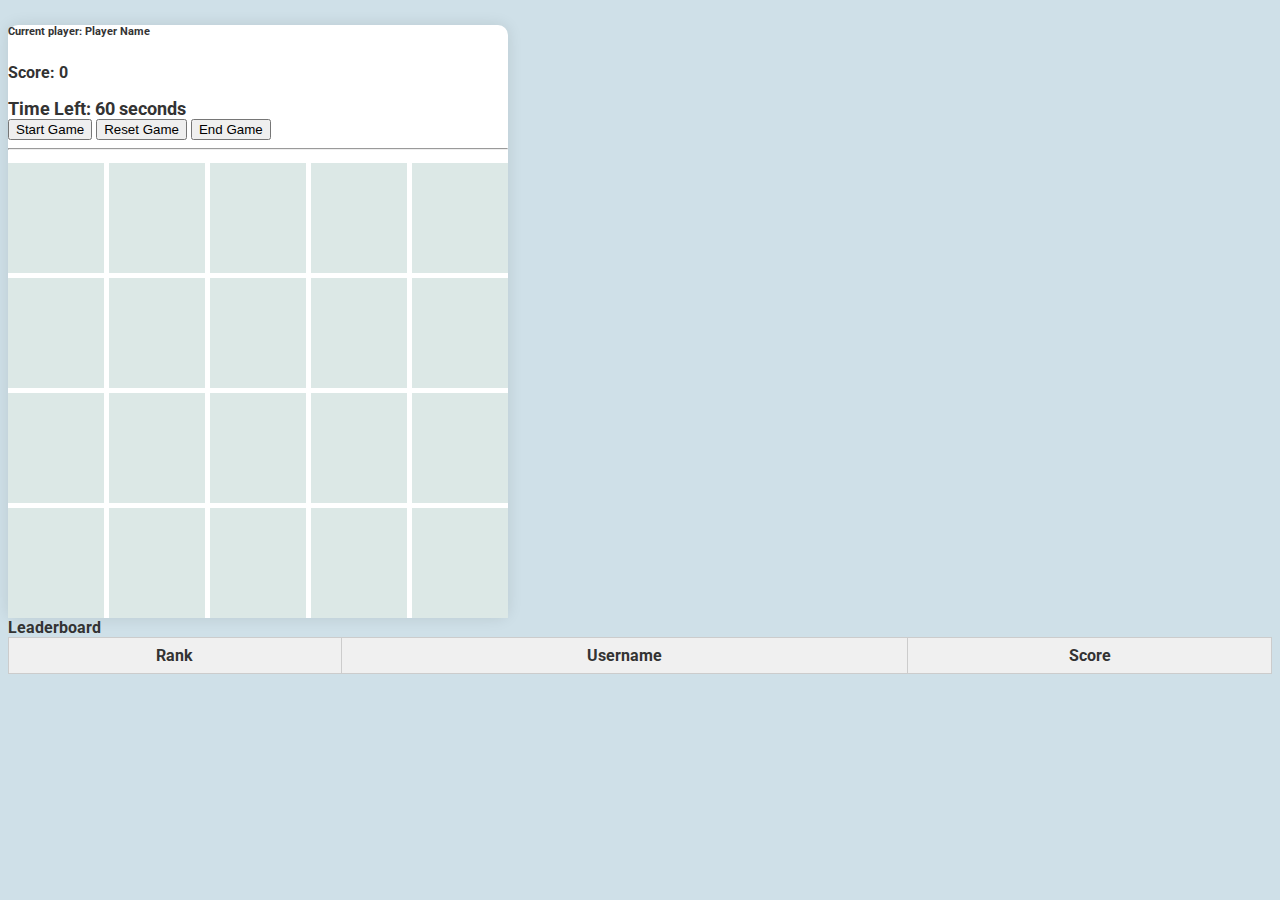
<file: index.html>
<!DOCTYPE html>
<html lang="en">
  <head>
    <meta charset="UTF-8" />
    <meta name="viewport" content="width=device-width, initial-scale=1.0" />
    <title>Memory Game</title>
    <link
      href="https://cdn.jsdelivr.net/npm/bootstrap@5.3.2/dist/css/bootstrap.min.css"
      rel="stylesheet"
      integrity="sha384-T3c6CoIi6uLrA9TneNEoa7RxnatzjcDSCmG1MXxSR1GAsXEV/Dwwykc2MPK8M2HN"
      crossorigin="anonymous"
    />
    <link
      href="https://fonts.googleapis.com/css2?family=Roboto:wght@400;700&display=swap"
      rel="stylesheet"
    />
    <link
      rel="stylesheet"
      href="https://cdnjs.cloudflare.com/ajax/libs/font-awesome/6.5.1/css/all.min.css"
      integrity="sha512-DTOQO9RWCH3ppGqcWaEA1BIZOC6xxalwEsw9c2QQeAIftl+Vegovlnee1c9QX4TctnWMn13TZye+giMm8e2LwA=="
      crossorigin="anonymous"
      referrerpolicy="no-referrer"
    />
    <link rel="stylesheet" href="basic.css" />
    <link rel="stylesheet" href="style.css" />
  </head>
  <body>
    <div class="container-fluid mt-3">
      <div class="row">
        <div class="col-md-6 offset-md-3 mb-4">
          <div class="card shadow-lg mx-auto game-card">
            <div class="card-body p-4 mb-2">
              <i class="fa-solid fa-left-long" id="myIcon"></i>
              <h6
                class="card-subtitle mb-2 text-center"
                id="playerName"
                style="font-weight: bold"
              >
                Current player: lorem ipsum
              </h6>
              <p
                class="mb-1 text-center"
                style="font-weight: bolder"
                id="playerScore"
              >
                Score: 1234
              </p>
              <div class="timer text-center">
                Time Left: <span id="timer">60</span> seconds
              </div>
              <div class="d-flex justify-content-center">
                <div
                  class="btn-group w-100"
                  role="group"
                  aria-label="Game controls"
                >
                  <button
                    class="btn btn-success w-50 m-2"
                    type="button"
                    id="startGameBtn"
                  >
                    <i class="fa-solid fa-gamepad"></i> Start Game
                  </button>
                  <button
                    class="btn btn-primary w-50 m-2"
                    type="button"
                    id="resetGameBtn"
                  >
                    <i class="fas fa-redo-alt"></i> Reset Game
                  </button>
                  <button
                    class="btn btn-danger w-50 m-2"
                    type="button"
                    id="endGameBtn"
                  >
                    <i class="fas fa-xmark"></i> End Game
                  </button>
                </div>
              </div>

              <hr />
              <div class="notGood">
                <div class="eilute">
                  <div class="stulpelis color-hidden"></div>
                  <div class="stulpelis color-hidden"></div>
                  <div class="stulpelis color-hidden"></div>
                  <div class="stulpelis color-hidden"></div>
                  <div class="stulpelis color-hidden"></div>
                </div>
                <div class="eilute">
                  <div class="stulpelis color-hidden"></div>
                  <div class="stulpelis color-hidden"></div>
                  <div class="stulpelis color-hidden"></div>
                  <div class="stulpelis color-hidden"></div>
                  <div class="stulpelis color-hidden"></div>
                </div>
                <div class="eilute">
                  <div class="stulpelis color-hidden"></div>
                  <div class="stulpelis color-hidden"></div>
                  <div class="stulpelis color-hidden"></div>
                  <div class="stulpelis color-hidden"></div>
                  <div class="stulpelis color-hidden"></div>
                </div>
                <div class="eilute">
                  <div class="stulpelis color-hidden"></div>
                  <div class="stulpelis color-hidden"></div>
                  <div class="stulpelis color-hidden"></div>
                  <div class="stulpelis color-hidden"></div>
                  <div class="stulpelis color-hidden"></div>
                </div>
                <!-- Additional rows with squares for the game -->
              </div>
            </div>
          </div>
        </div>
        <div class="col-md-3 mb-4">
          <div class="card shadow-lg leaderboard-card">
            <div class="card-header text-center" style="font-weight: bold">
              <i class="fa-solid fa-ranking-star" style="color: #333"></i>
              Leaderboard
            </div>
            <div
              class="card-body d-flex justify-content-evenly"
              id="leaderboard"
            >
              <!-- Leaderboard content goes here -->
            </div>
          </div>
        </div>
      </div>
    </div>

    <script
      src="https://cdn.jsdelivr.net/npm/bootstrap@5.3.2/dist/js/bootstrap.bundle.min.js"
      integrity="sha384-C6RzsynM9kWDrMNeT87bh95OGNyZPhcTNXj1NW7RuBCsyN/o0jlpcV8Qyq46cDfL"
      crossorigin="anonymous"
    ></script>
    <script src="index.js"></script>
  </body>
</html>
</file>
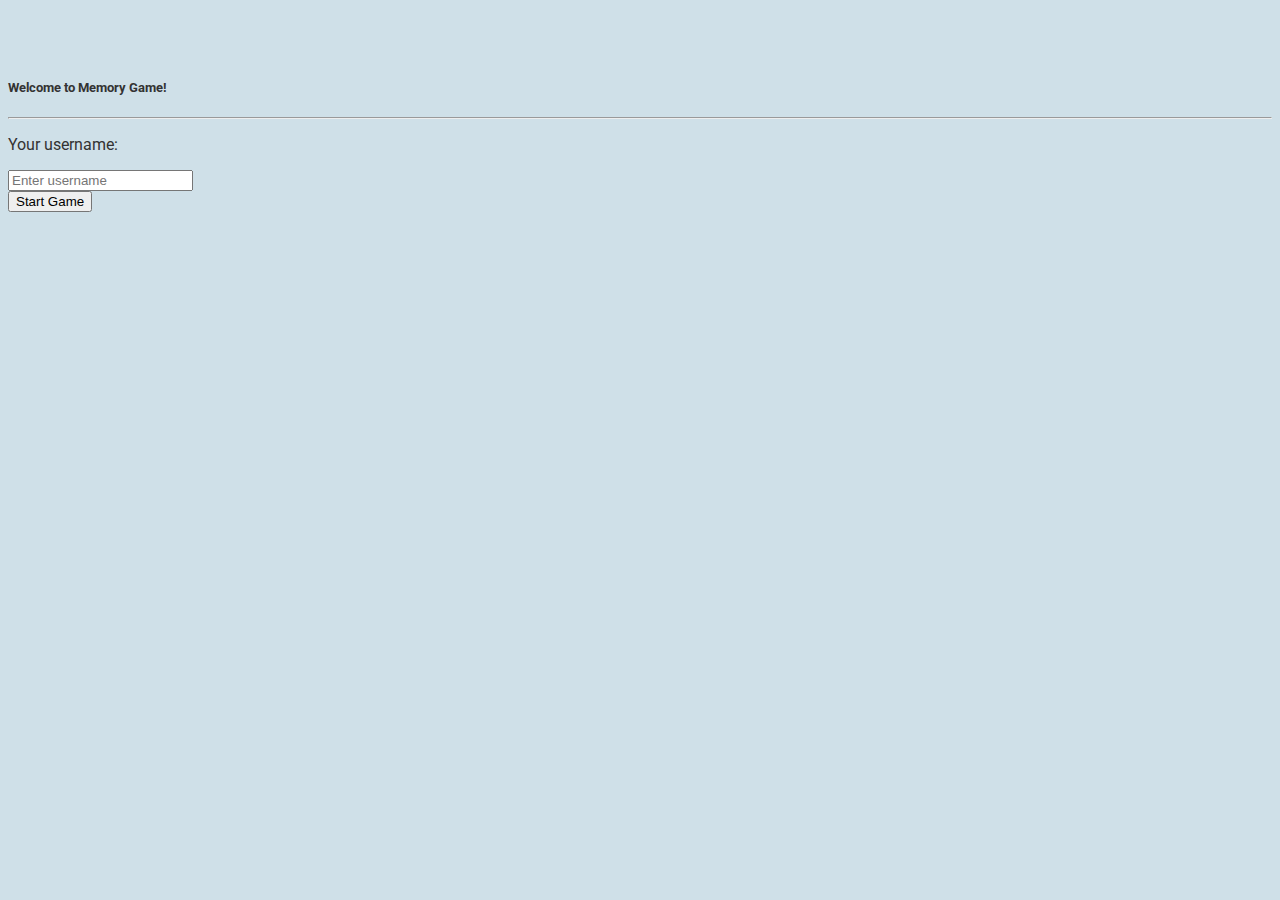
<file: welcoming.html>
<!DOCTYPE html>
<html lang="en">
  <head>
    <meta charset="UTF-8" />
    <meta name="viewport" content="width=device-width, initial-scale=1.0" />
    <title>Memory Game</title>
    <link
      href="https://cdn.jsdelivr.net/npm/bootstrap@5.3.2/dist/css/bootstrap.min.css"
      rel="stylesheet"
      integrity="sha384-T3c6CoIi6uLrA9TneNEoa7RxnatzjcDSCmG1MXxSR1GAsXEV/Dwwykc2MPK8M2HN"
      crossorigin="anonymous"
    />
    <link
      href="https://fonts.googleapis.com/css2?family=Roboto:wght@400;700&display=swap"
      rel="stylesheet"
    />
    <link
      rel="stylesheet"
      href="https://cdnjs.cloudflare.com/ajax/libs/font-awesome/6.5.1/css/all.min.css"
      integrity="sha512-DTOQO9RWCH3ppGqcWaEA1BIZOC6xxalwEsw9c2QQeAIftl+Vegovlnee1c9QX4TctnWMn13TZye+giMm8e2LwA=="
      crossorigin="anonymous"
      referrerpolicy="no-referrer"
    />
    <link rel="stylesheet" href="basic.css" />
  </head>
  <body>
    <div class="container-fluid mt-5 d-flex justify-content-center">
      <div class="card w-25" style="margin-top: 80px; min-width: 300px">
        <div class="card-body">
          <h5 class="card-title text-center" style="font-weight: bold">
            Welcome to Memory Game!
          </h5>
          <hr />
          <p class="card-text">Your username:</p>
          <div class="row">
            <div class="col">
              <input
                type="text"
                class="form-control mb-3"
                id="usernameInput"
                placeholder="Enter username"
                aria-label="Enter username"
                aria-describedby="basic-addon2"
              />
            </div>
          </div>
          <div class="row">
            <div class="col">
              <button
                class="btn btn-success w-100"
                type="button"
                id="startGameBtn"
              >
                <i class="fa-solid fa-gamepad"></i> Start Game
              </button>
            </div>
          </div>
        </div>
      </div>
    </div>

    <script
      src="https://cdn.jsdelivr.net/npm/bootstrap@5.3.2/dist/js/bootstrap.bundle.min.js"
      integrity="sha384-C6RzsynM9kWDrMNeT87bh95OGNyZPhcTNXj1NW7RuBCsyN/o0jlpcV8Qyq46cDfL"
      crossorigin="anonymous"
    ></script>
    <script src="welcoming.js"></script>
  </body>
</html>
</file>
<file: basic.css>
body {
  font-family: "Roboto", sans-serif;
  background-color: #cfe0e8;
  color: #333;
}
</file>
<file: style.css>
.game-card {
  max-width: 500px;
  min-width: 400px;
  background-color: #fff;
  border-radius: 10px;
  border: none;
  box-shadow: 0 0 15px rgba(0, 0, 0, 0.1);
}

.timer {
  font-size: 18px;
  margin-top: 10px;
  font-weight: bold;
  color: #333;
}

.notGood {
  max-width: 100%;
  overflow: hidden;
}

#myIcon {
  font-size: 2em;
  width: 50px;
  color: #333;
  cursor: pointer;
}

.eilute {
  display: flex;
  gap: 5px;
}

.stulpelis {
  flex: 1;
  padding-top: calc(100% / 4 - 15px);
  margin-top: 5px;
  position: relative;
  cursor: pointer;
  transition: opacity 0.5s ease-in-out;
  box-sizing: border-box;
}

.stulpelis.done {
  cursor: default;
}

.stulpelis.done:hover {
  cursor: default;
  box-shadow: none;
}

.stulpelis:hover {
  box-shadow: inset 0px 0px 0px 1px red;
}

.stulpelis.finished {
  opacity: 0;
}

.red {
  background-color: #f06d69;
}

.green {
  background-color: #6dd69e;
}

.blue {
  background-color: #699ed6;
}

.cyan {
  background-color: #69d6d2;
}

.yellow {
  background-color: #d6d669;
}

.purple {
  background-color: #b869d6;
}

.teal {
  background-color: #69d6b8;
}

.orange {
  background-color: #d69569;
}

.magenta {
  background-color: magenta;
}

.black {
  background-color: black;
}

.color-hidden {
  background-color: #dce8e6;
}

.leaderboard-table {
  width: 100%;
  border-collapse: collapse;
  margin-bottom: 10px;
}

.leaderboard-table th,
.leaderboard-table td {
  padding: 8px;
  text-align: center;
  border: 1px solid #ccc;
}

.leaderboard-table th {
  background-color: #f0f0f0;
}

@media (max-width: 920px) {
  .leaderboard-card {
    display: none; /* Hide the leaderboard card */
  }
}
</file>
